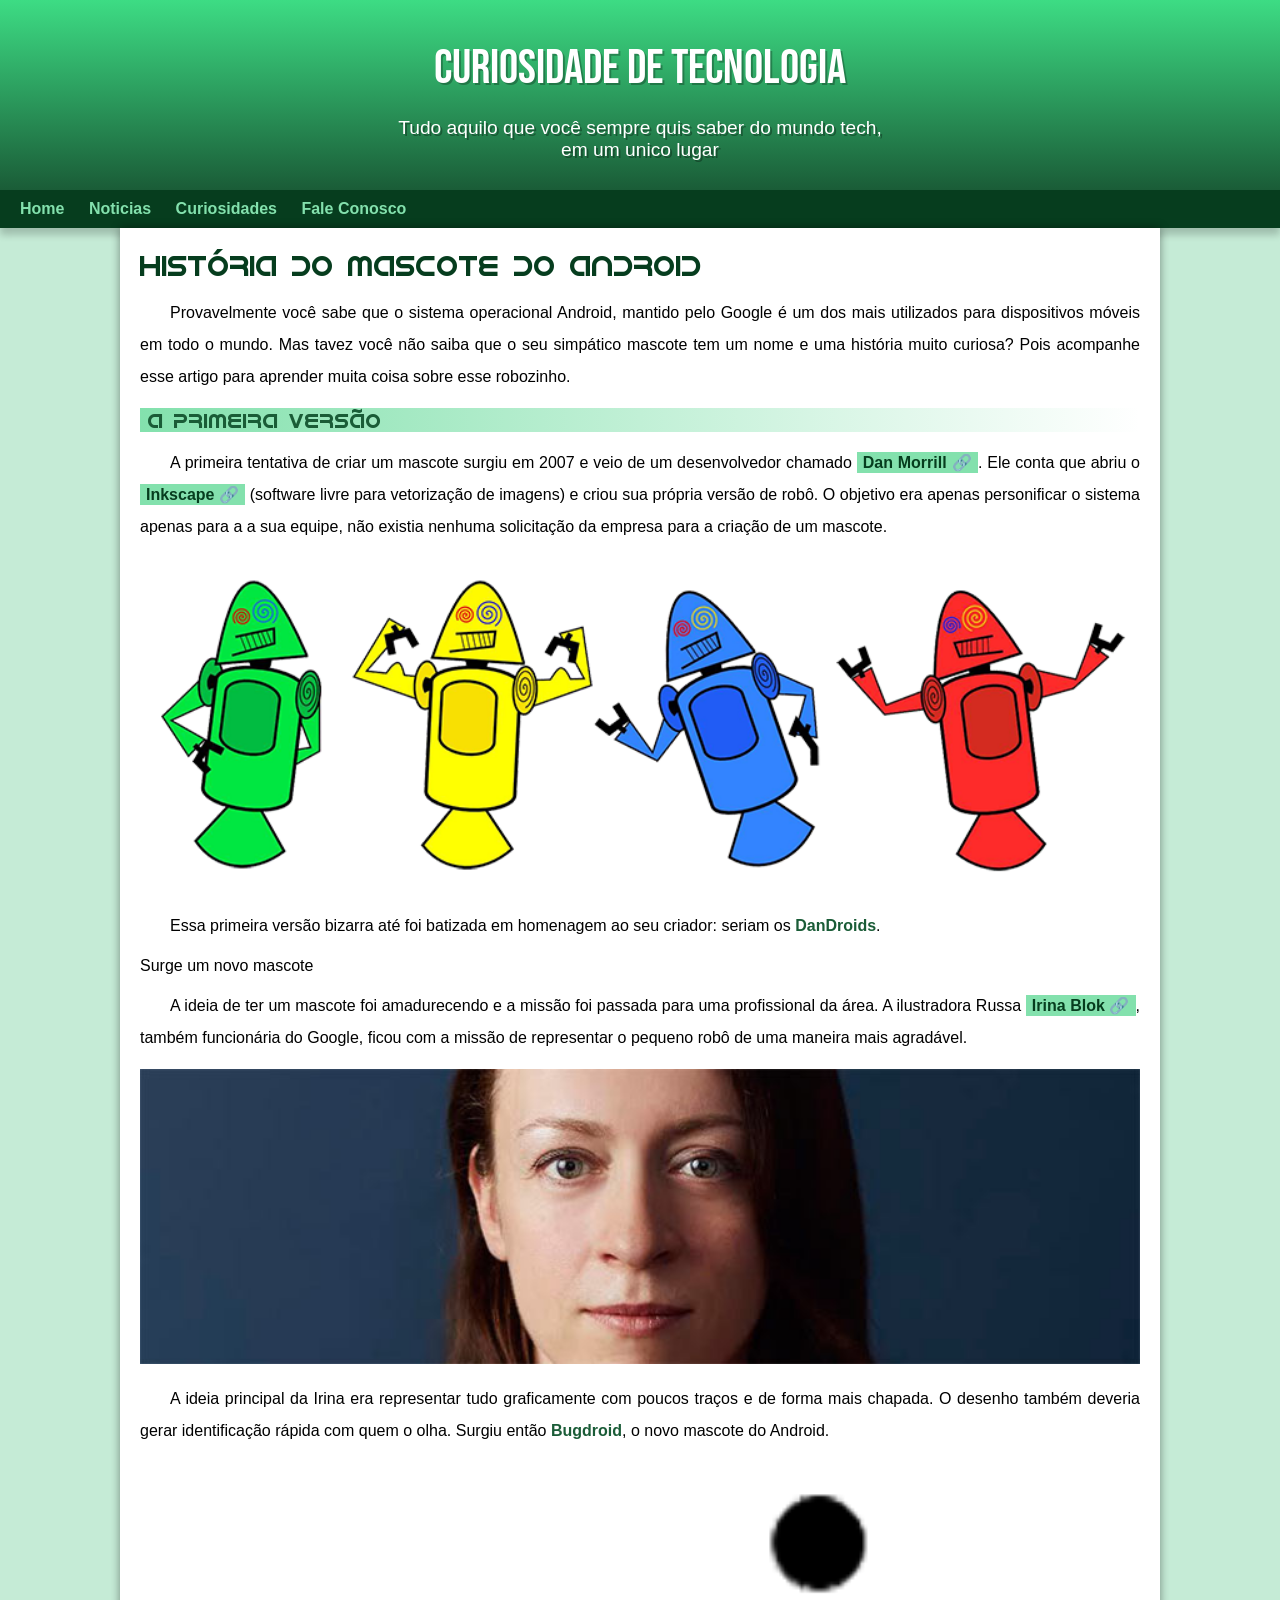
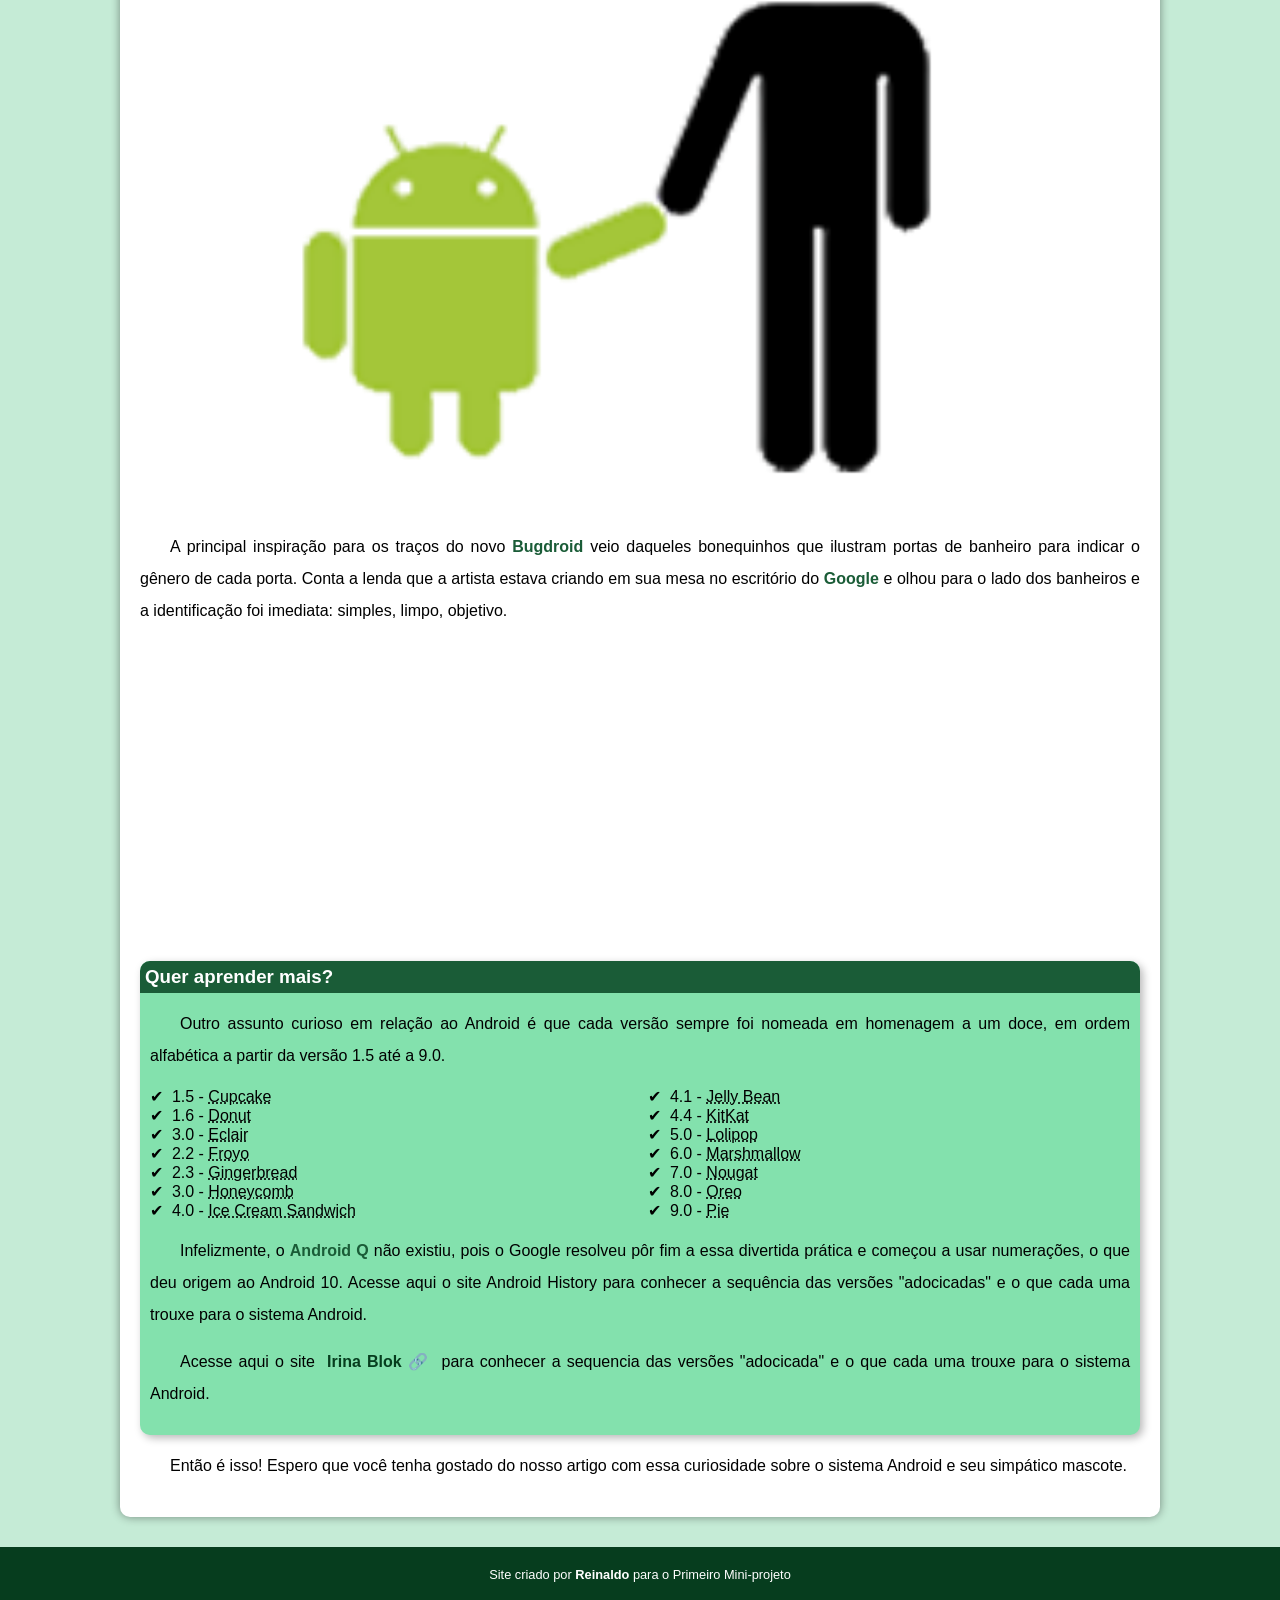
<file: index.html>
<!DOCTYPE html>
<html lang="pt-br">
<head>
    <meta charset="UTF-8">
    <meta name="viewport" content="width=device-width, initial-scale=1.0">
    <title>Como surgiu o mascote do Android?</title>
    <link rel="shortcut icon" href="imagens/favicon.ico" type="image/x-icon">
    <link rel="stylesheet" href="estilo/style.css">
</head>
<body>
    <header>
        <h1>Curiosidade de Tecnologia</h1>
        <p>Tudo aquilo que você sempre quis saber do mundo tech, em um unico lugar</p>
    </header>
    <nav>
        <a href="#">Home</a>
        <a href="#">Noticias</a>
        <a href="#">Curiosidades</a>
        <a href="#">Fale Conosco</a>
    </nav>
    <main>
        <article>
            <h1>História do Mascote do Android</h1>


            <p>Provavelmente você sabe que o sistema operacional Android, mantido pelo Google é um dos mais utilizados para dispositivos móveis em todo o mundo. Mas tavez você não saiba que o seu simpático mascote tem um nome e uma história muito curiosa? Pois acompanhe esse artigo para aprender muita coisa sobre esse robozinho.</p>

            <h2>A primeira versão</h2>

            <p>A primeira tentativa de criar um mascote surgiu em 2007 e veio de um desenvolvedor chamado <a href="https://androidcommunity.com/dan-morril-shows-us-the-android-mascot-that-almost-was-201301103/" target="_blank" class="externo">Dan Morrill</a>. Ele conta que abriu o <a href="https://inkscape.org/pt-br/" target="_blank" class="externo">Inkscape</a> (software livre para vetorização de imagens) e criou sua própria versão de robô. O objetivo era apenas personificar o sistema apenas para a a sua equipe, não existia nenhuma solicitação da empresa para a criação de um mascote.</p>

            <picture>
                <source media="(max-width: 670px)" srcset="imagens/dan-droids-pq.png">
                <img src="imagens/dan-droids.png" alt="Primeiro Mascote do android">
            </picture>
            <p>
                Essa primeira versão bizarra até foi batizada em homenagem ao seu criador: seriam os <strong>DanDroids</strong>.
            </p>

            </h2>Surge um novo mascote</h2>

            <p>A ideia de ter um mascote foi amadurecendo e a missão foi passada para uma profissional da área. A ilustradora Russa <a href="https://www.irinablok.com/android" target="_blank" class="externo">Irina Blok</a>, também funcionária do Google, ficou com a missão de representar o pequeno robô de uma maneira mais agradável.</p>

            
            <picture>
                <source media="(max-width: 670px)" srcset="imagens/irina-blok-pq.jpg">
                <img src="imagens/irina-blok.jpg" alt="Irina Blok, criadora do Bugdroid">
            </picture>

            <p>A ideia principal da Irina era representar tudo graficamente com poucos traços e de forma mais chapada. O desenho também deveria gerar identificação rápida com quem o olha. Surgiu então <strong>Bugdroid</strong>, o novo mascote do Android.</p>

            
            <img src="imagens/bugdroid.png" class="pequena" alt="Bugdroid">

            <p>A principal inspiração para os traços do novo <strong>Bugdroid</strong> veio daqueles bonequinhos que ilustram portas de banheiro para indicar o gênero de cada porta. Conta a lenda que a artista estava criando em sua mesa no escritório do <strong>Google</strong> e olhou para o lado dos banheiros e a identificação foi imediata: simples, limpo, objetivo.</p>

            <div><iframe width="560" height="315" src="https://www.youtube.com/embed/l2UDgpLz20M" frameborder="0" allow="accelerometer; autoplay; encrypted-media; gyroscope; picture-in-picture" allowfullscreen></iframe></div>

            <aside>
                <h3>Quer aprender mais?</h3>
                <p>Outro assunto curioso em relação ao Android é que cada versão sempre foi nomeada em homenagem a um doce, em ordem alfabética a partir da versão 1.5 até a 9.0.</p>

                <ul>
                    <li>1.5 - <abbr title="Bolo de copo">Cupcake</abbr></li>
                    <li>1.6 - <abbr title="Rosquinha">Donut</abbr></li>
                    <li>3.0 - <abbr title="Bomba">Eclair</abbr></li>
                    <li>2.2 - <abbr title="Iogurte congelado">Froyo</abbr></li>
                    <li>2.3 - <abbr title="Biscoito de gengibre">Gingerbread</abbr></li>
                    <li>3.0 - <abbr title="Favo de Mel">Honeycomb</abbr></li>
                    <li>4.0 - <abbr title="Sorvete de sanduiche">Ice Cream Sandwich</abbr></li>
                    <li>4.1 - <abbr title="Jujuba">Jelly Bean</abbr></li>
                    <li>4.4 - <abbr title="KitKat">KitKat</abbr></li>
                    <li>5.0 - <abbr title="Pirulito">Lolipop</abbr></li>
                    <li>6.0 - <abbr title="Marshmallow">Marshmallow</abbr></li>
                    <li>7.0 - <abbr title="Torrone">Nougat</abbr></li>
                    <li>8.0 - <abbr title="Oreo">Oreo</abbr></li>
                    <li>9.0 - <abbr title="Torta">Pie</abbr></li>
                </ul>

                <p>
                    Infelizmente, o <strong>Android Q</strong> não existiu, pois o Google resolveu pôr fim a essa divertida prática e começou a usar numerações, o que deu origem ao Android 10.
                    Acesse aqui o site Android History para conhecer a sequência das versões "adocicadas" e o que cada uma trouxe para o sistema Android.
                </p>

                <p>
                    Acesse aqui o site <a href="https://www.irinablok.com/android" target="_blank" class="externo"git >Irina Blok</a> para conhecer a sequencia das versões "adocicada" e o que cada uma trouxe para o sistema Android.
                </p>
            </aside>

            <p>Então é isso! Espero que você tenha gostado do nosso artigo com essa curiosidade sobre o sistema Android e seu simpático mascote.</p>
        </article>
    </main>
    <footer>
        <p>Site criado por <a href="https://github.com/kadaki10" target="_blank">Reinaldo</a> para o Primeiro Mini-projeto</p>
    </footer>
</body>
</html>
</file>
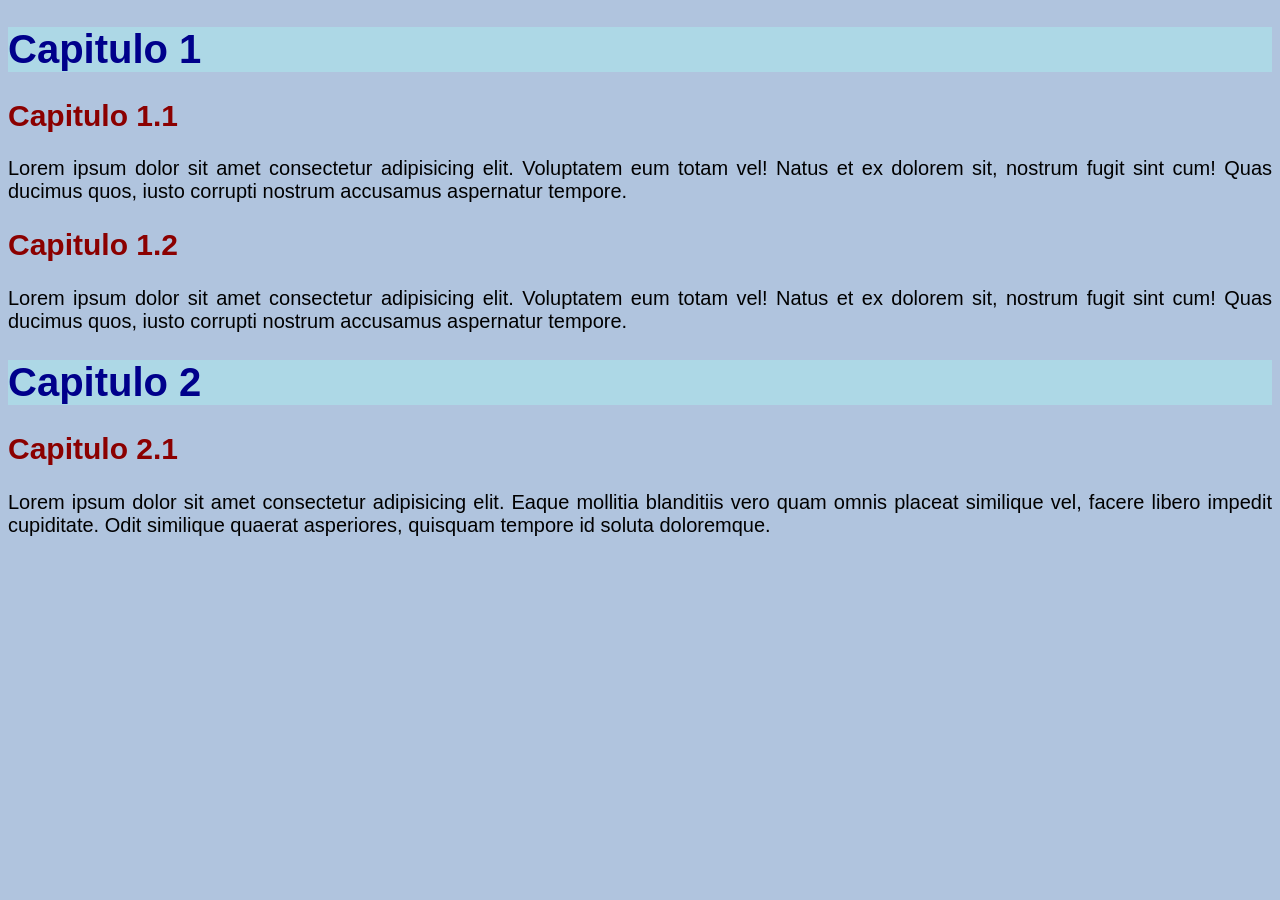
<file: exercicios/exercicio 15/index.html>
<!DOCTYPE html>
<html lang="pt-br">
<head>
    <meta charset="UTF-8">
    <meta name="viewport" content="width=device-width, initial-scale=1.0">
    <title>Estilos locais / internos</title>
    <style>
        body {
            background-color: lightsteelblue;
            font-family: Arial, Helvetica, sans-serif;
            font-size: 20px;
        }
        h1 {
            color: darkblue;
            background-color: lightblue;
        }

        h2 {
            color: darkred;
        }

        p {
            text-align: justify;
        }
    </style>
</head>
<body>
    <h1>Capitulo 1</h1>
    <h2>Capitulo 1.1</h2>
    <p>Lorem ipsum dolor sit amet consectetur adipisicing elit. Voluptatem eum totam vel! Natus et ex dolorem sit, nostrum fugit sint cum! Quas ducimus quos, iusto corrupti nostrum accusamus aspernatur tempore.</p>
    <h2>Capitulo 1.2</h2>
    <p>Lorem ipsum dolor sit amet consectetur adipisicing elit. Voluptatem eum totam vel! Natus et ex dolorem sit, nostrum fugit sint cum! Quas ducimus quos, iusto corrupti nostrum accusamus aspernatur tempore.</p>
    <h1>Capitulo 2</h1>
    <h2>Capitulo 2.1</h2>
    <p>Lorem ipsum dolor sit amet consectetur adipisicing elit. Eaque mollitia blanditiis vero quam omnis placeat similique vel, facere libero impedit cupiditate. Odit similique quaerat asperiores, quisquam tempore id soluta doloremque.
    </p>
</body>
</html>
</file>
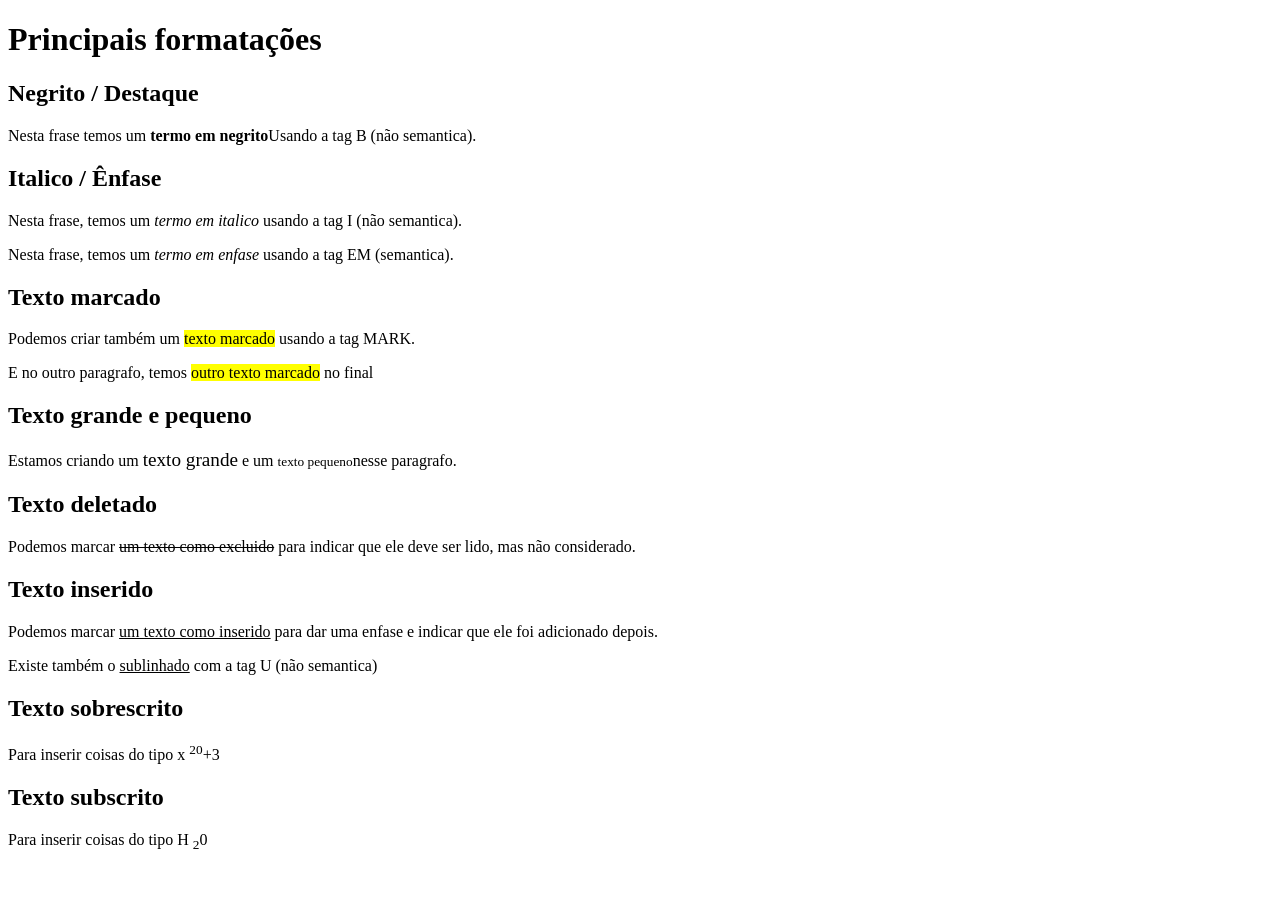
<file: exercicios/exercicio 8/index.html>
<!DOCTYPE html>
<html lang="pt-br">
<head>
    <meta charset="UTF-8">
    <meta name="viewport" content="width=device-width, initial-scale=1.0">
    <title>Formatação de textos</title>
    <style>
        mark {
            background-color: yellow;
        }


    </style>
</head>
<body>
    <h1>Principais formatações</h1>
    <h2>Negrito / Destaque</h2>
    <p>Nesta frase temos um <b> termo em negrito</b>Usando a tag B (não semantica).</p>
    <h2>Italico / Ênfase</h2>
    <p>Nesta frase, temos um <i>termo em italico</i> usando a tag I (não semantica).</p>
    <p>Nesta frase, temos um <em>termo em enfase</em> usando a tag EM (semantica).</p>
    <h2>Texto marcado</h2>
    <p>Podemos criar também um <mark style="background-color: yellow;">texto marcado</mark> usando a tag MARK.</p>
    <p>E no outro paragrafo, temos <mark>outro texto marcado</mark> no final</p>
    <h2>Texto grande e pequeno</h2>
    <p>Estamos criando um <big>texto grande</big> e um <small>texto pequeno</small>nesse paragrafo.</p>
    <h2>Texto deletado</h2>
    <p>Podemos marcar <del>um texto como excluido</del> para indicar que ele deve ser lido, mas não considerado.</p>
    <h2>Texto inserido</h2>
    <p>Podemos marcar <ins>um texto como inserido</ins> para dar uma enfase e indicar que ele foi adicionado depois.</p>
    <p>Existe também o <u>sublinhado</u> com a tag U (não semantica)</p>
    <h2>Texto sobrescrito</h2>
    <p>Para inserir coisas do tipo x <sup>20</sup>+3</p>
    <h2>Texto subscrito</h2>
    <p>Para inserir coisas do tipo H <sub>2</sub>0</p>

</body>
</html>
</file>
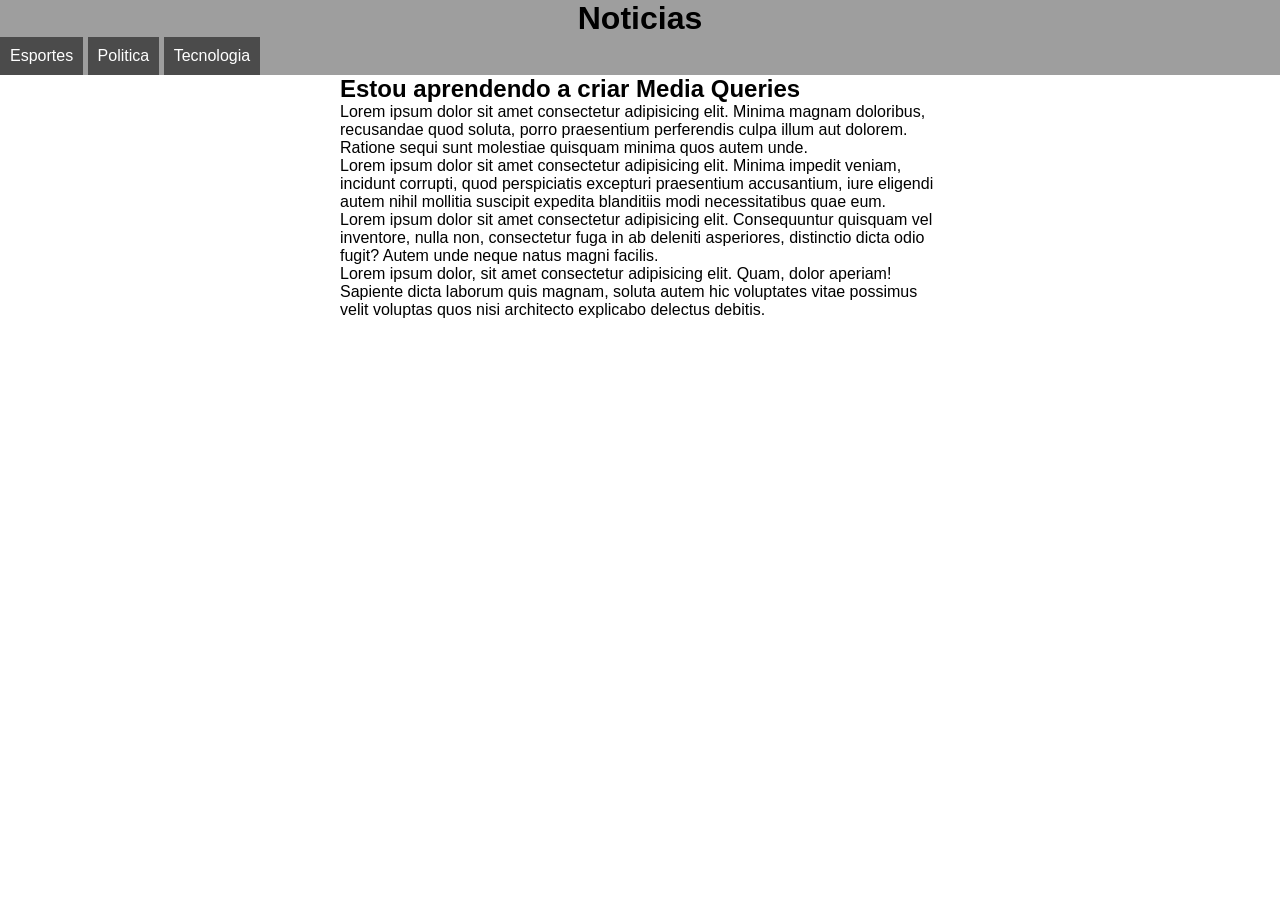
<file: exercicios/exercicio 28/mq001/index.html>
<!DOCTYPE html>
<html lang="pt-br">
<head>
    <meta charset="UTF-8">
    <meta name="viewport" content="width=device-width, initial-scale=1.0">
    <title>Media Query</title>
    <link rel="stylesheet" href="estilos/tela.css" media="screen">
    <link rel="stylesheet" href="estilos/impressora.css" media="print">
</head>
<body>
    <header>
        <h1>Noticias</h1>
        <menu>
            <ul>
                <li>Esportes</li>
                <li>Politica</li>
                <li>Tecnologia</li>
            </ul>
        </menu>
    </header>
    <main>
        <article>
            <h2>Estou aprendendo a criar Media Queries</h2>
            <p>Lorem ipsum dolor sit amet consectetur adipisicing elit. Minima magnam doloribus, recusandae quod soluta, porro praesentium perferendis culpa illum aut dolorem. Ratione sequi sunt molestiae quisquam minima quos autem unde.</p>

            <p>Lorem ipsum dolor sit amet consectetur adipisicing elit. Minima impedit veniam, incidunt corrupti, quod perspiciatis excepturi praesentium accusantium, iure eligendi autem nihil mollitia suscipit expedita blanditiis modi necessitatibus quae eum.</p>

            <p>Lorem ipsum dolor sit amet consectetur adipisicing elit. Consequuntur quisquam vel inventore, nulla non, consectetur fuga in ab deleniti asperiores, distinctio dicta odio fugit? Autem unde neque natus magni facilis.</p>

            <p>Lorem ipsum dolor, sit amet consectetur adipisicing elit. Quam, dolor aperiam! Sapiente dicta laborum quis magnam, soluta autem hic voluptates vitae possimus velit voluptas quos nisi architecto explicabo delectus debitis.</p>
        </article>
    </main>
</body>
</html>
</file>
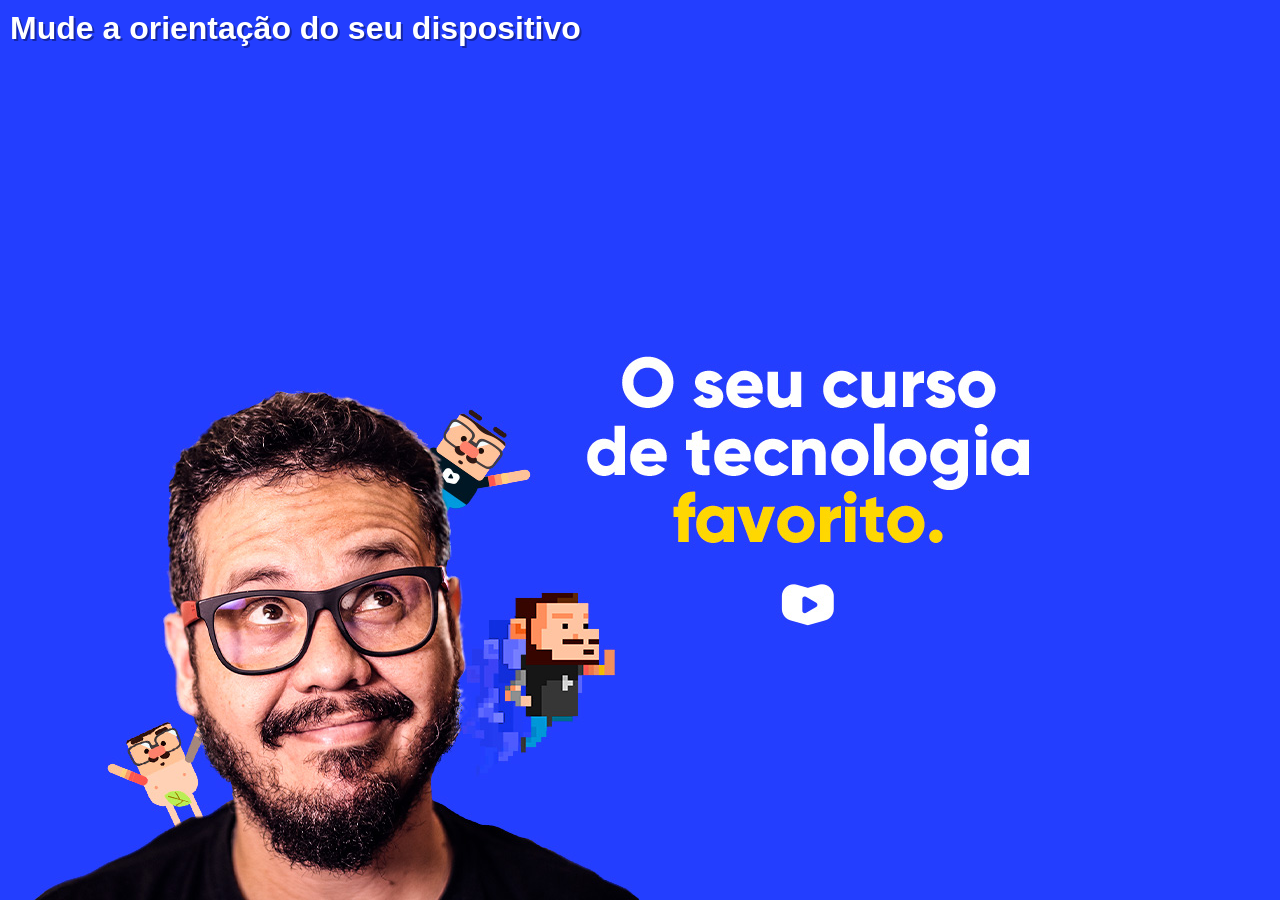
<file: exercicios/exercicio 28/mq002/index.html>
<!DOCTYPE html>
<html lang="pt-br">
<head>
    <meta charset="UTF-8">
    <meta name="viewport" content="width=device-width, initial-scale=1.0">
    <title>Media Query</title>
    <link rel="stylesheet" href="estilos/style.css" media="all">
    <link rel="stylesheet" href="estilos/retrato.css" media="screen and (orientation: portrait)">
    <link rel="stylesheet" href="estilos/paisagem.css" media="screen and (orientation: landscape)">
</head>
<body>
    <h1>Mude a orientação do seu dispositivo</h1>
</body>
</html>
</file>
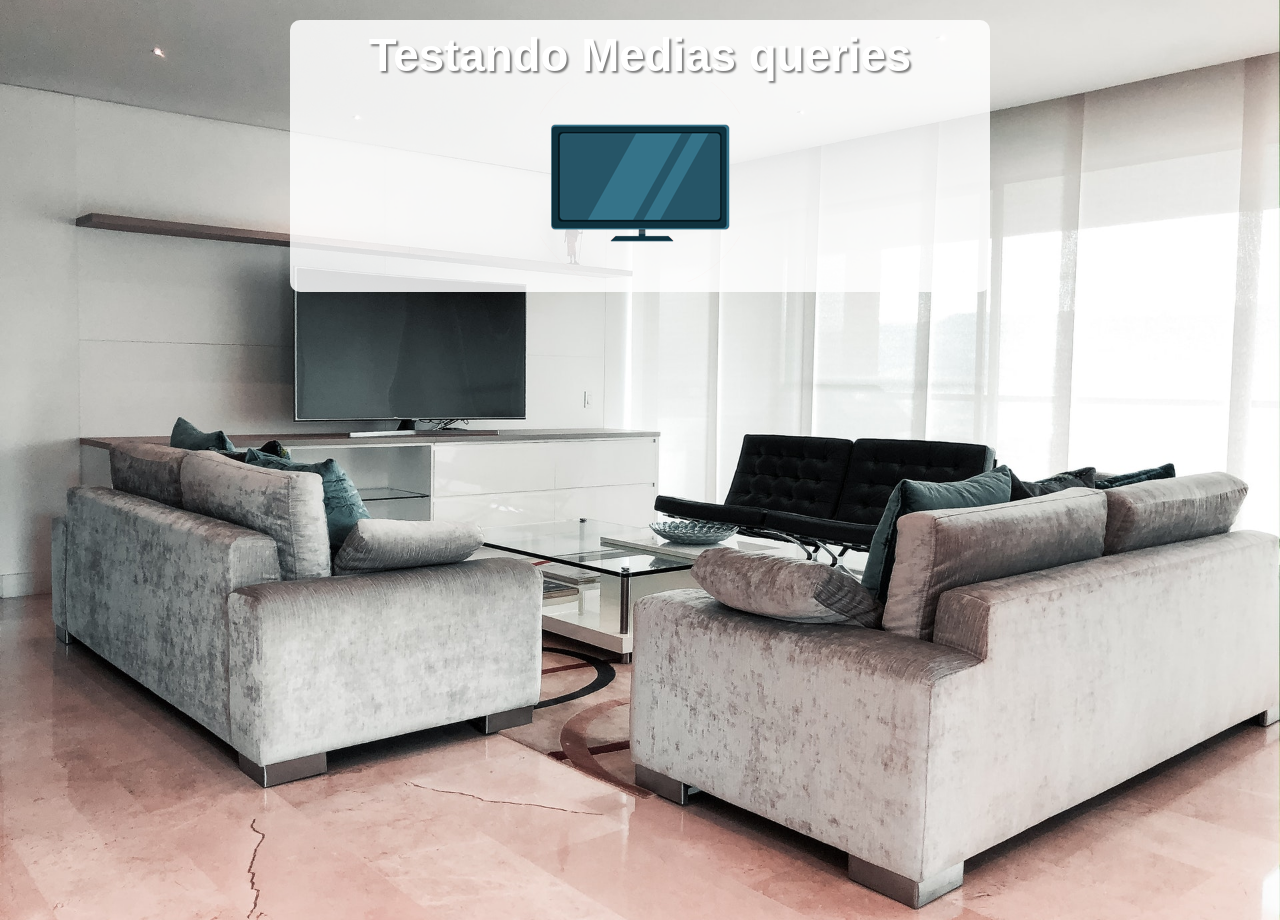
<file: exercicios/exercicio 28/mq004/index.html>
<!DOCTYPE html>
<html lang="pt-br">
<head>
    <meta charset="UTF-8">
    <meta name="viewport" content="width=device-width, initial-scale=1.0">
    <title>Media Query</title>
    <link rel="stylesheet" href="estilos/style.css" media="all">
    <link rel="stylesheet" href="estilos/media-query.css">

</head>
<body>
    <main>
        <h1>Testando Medias queries</h1>
        <img id="phone" src="imagens/icon-phone.png" alt="Acessando via smartphone">
        <img id="tablet" src="imagens/icon-tablet.png" alt="Acessando via tablet">
        <img id="print" src="imagens/icon-print.png" alt="Versão para impressão">
        <img id="pc" src="imagens/icon-pc.png" alt="Versão pra desktop">
        <img id="tv" src="imagens/icon-tv.png" alt="Versão para TV">
    </main>
    
</body>
</html>
</file>
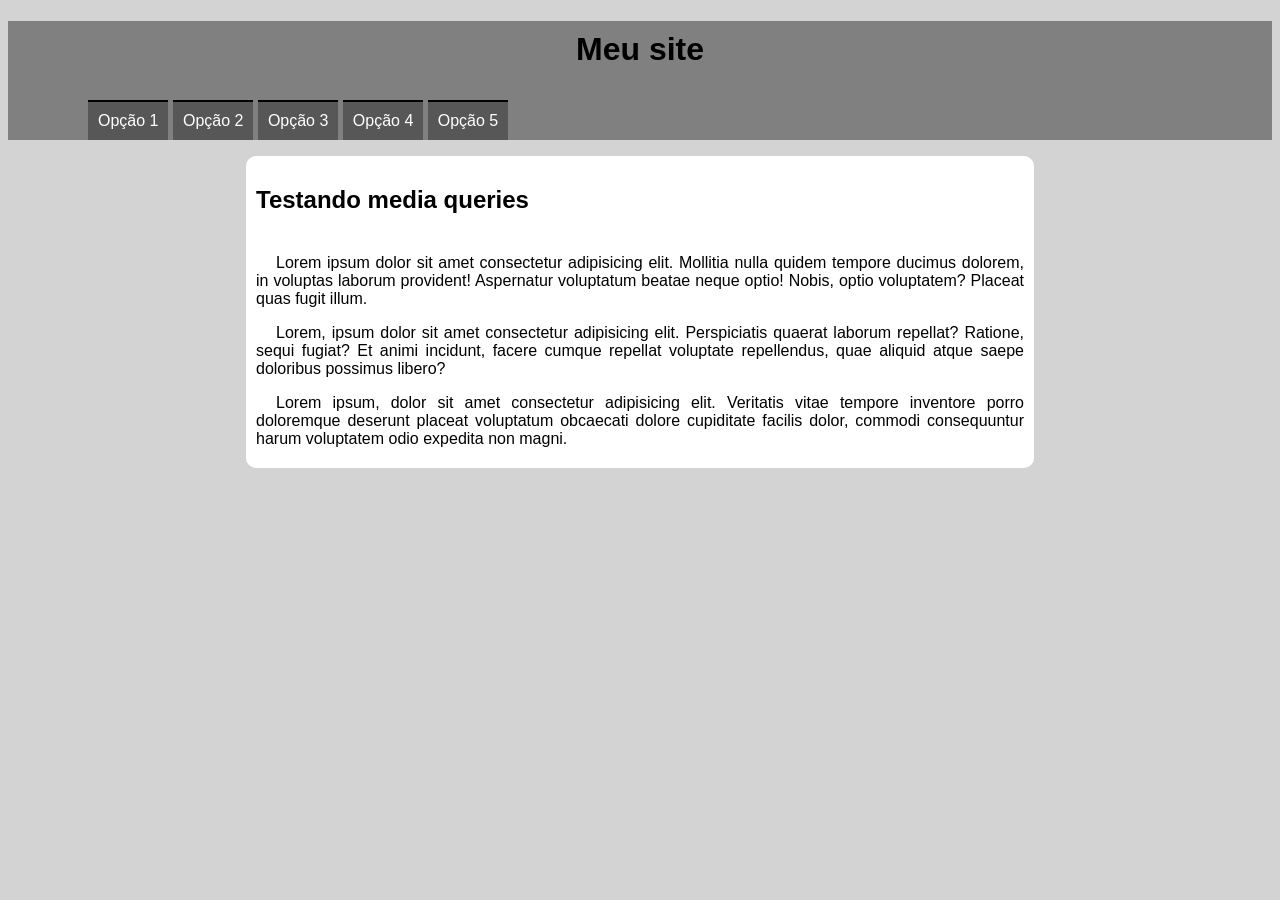
<file: exercicios/exercicio 28/mq005/index.html>
<!DOCTYPE html>
<html lang="pt-br">
<head>
    <meta charset="UTF-8">
    <meta name="viewport" content="width=device-width, initial-scale=1.0">
    <title>Media Query</title>
    <link href="https://fonts.googleapis.com/icon?family=Material+Icons" rel="stylesheet">
    <link rel="stylesheet" href="estilos/style.css">
    <link rel="stylesheet" href="estilos/media-query.css">
</head>
<body onresize="MudouTamanho()">
    <header>
        <h1>Meu site</h1>
        <i id="burguer" class="materia-icons" onclick="clickMenu()">Menu</i>
        <menu id="itens">
            <ul>
                <li><a href="#">Opção 1</a></li>
                <li><a href="#">Opção 2</a></li>
                <li><a href="#">Opção 3</a></li>
                <li><a href="#">Opção 4</a></li>
                <li><a href="#">Opção 5</a></li>
            </ul>
        </menu>
    </header>
    <main>
        <article>
            <h2>Testando media queries</h2>
            <p>Lorem ipsum dolor sit amet consectetur adipisicing elit. Mollitia nulla quidem tempore ducimus dolorem, in voluptas laborum provident! Aspernatur voluptatum beatae neque optio! Nobis, optio voluptatem? Placeat quas fugit illum.</p>

            <p>Lorem, ipsum dolor sit amet consectetur adipisicing elit. Perspiciatis quaerat laborum repellat? Ratione, sequi fugiat? Et animi incidunt, facere cumque repellat voluptate repellendus, quae aliquid atque saepe doloribus possimus libero?</p>

            <p>Lorem ipsum, dolor sit amet consectetur adipisicing elit. Veritatis vitae tempore inventore porro doloremque deserunt placeat voluptatum obcaecati dolore cupiditate facilis dolor, commodi consequuntur harum voluptatem odio expedita non magni.</p>
        </article>
    </main>
    <script>    
        
        function mudouTamanho() {
            if (window.innerWidth >= 768) {
                itens.style.display = 'block'
            } else {
                itens.style.display = 'none'
            }
        }



        function clickMenu() {
            if (itens.style.display == 'block') {
                itens.style.display = 'none'
            } else {
                itens.style.display = 'block'
            }
        }
    </script>
</body>
</html>
</file>
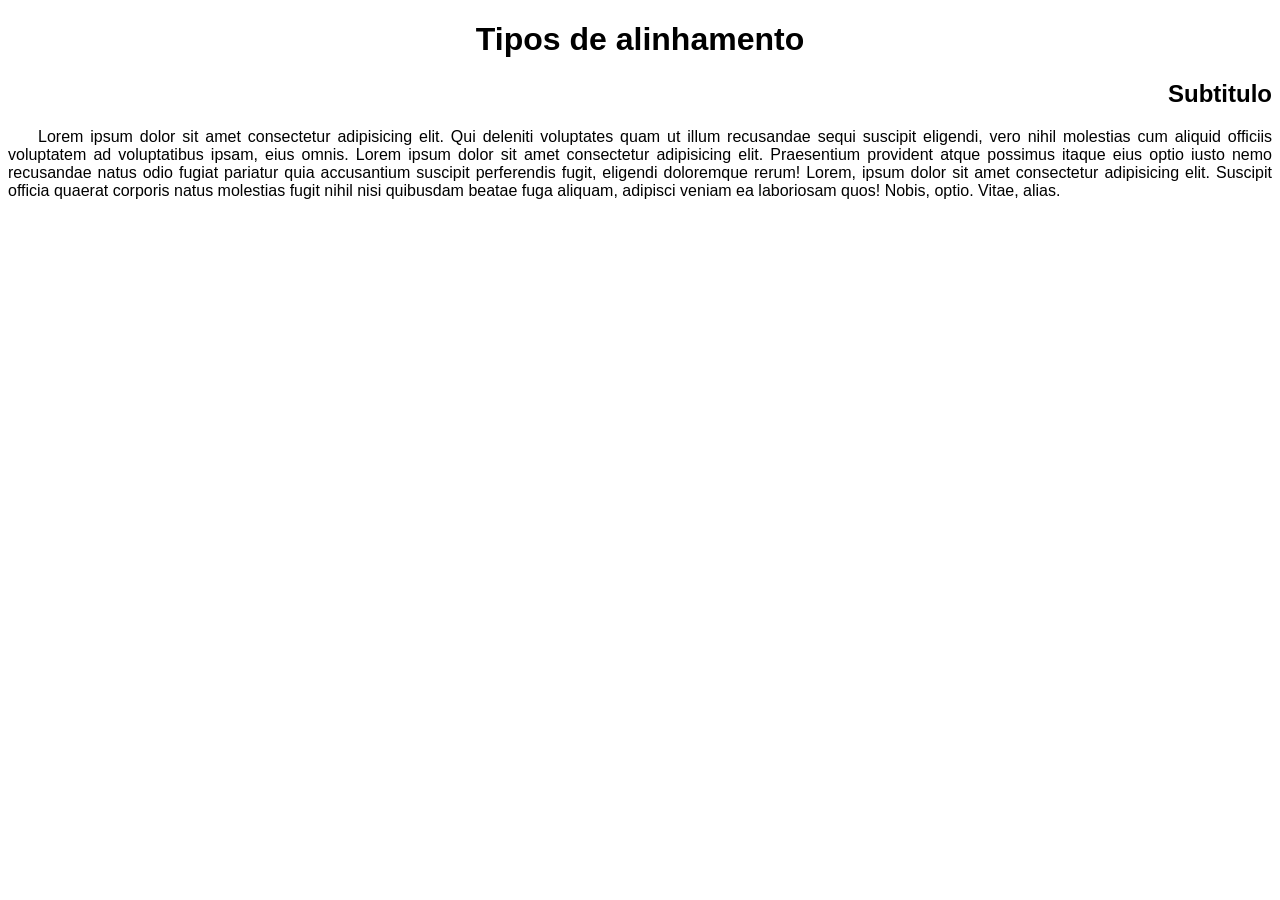
<file: exercicios/exercicio 18/font02.html>
<!DOCTYPE html>
<html lang="pt-br">
<head>
    <meta charset="UTF-8">
    <meta name="viewport" content="width=device-width, initial-scale=1.0">
    <title>Alinhamentos</title>
    <style>
        body  {
            font: normal 16px Arial, Verdana, serif;
            text-align: left;
        }

        h1 {
            text-align: center;
        }

        h2 {
            text-align: right;
        }

        p {
            text-align: justify;
            text-indent: 30px;
        }
    </style>
</head>
<body>
    <h1>Tipos de alinhamento</h1>
    <h2>Subtitulo</h2>
    <p>Lorem ipsum dolor sit amet consectetur adipisicing elit. Qui deleniti voluptates quam ut illum recusandae sequi suscipit eligendi, vero nihil molestias cum aliquid officiis voluptatem ad voluptatibus ipsam, eius omnis. Lorem ipsum dolor sit amet consectetur adipisicing elit. Praesentium provident atque possimus itaque eius optio iusto nemo recusandae natus odio fugiat pariatur quia accusantium suscipit perferendis fugit, eligendi doloremque rerum! Lorem, ipsum dolor sit amet consectetur adipisicing elit. Suscipit officia quaerat corporis natus molestias fugit nihil nisi quibusdam beatae fuga aliquam, adipisci veniam ea laboriosam quos! Nobis, optio. Vitae, alias.</p>
    
</body>
</html>
</file>
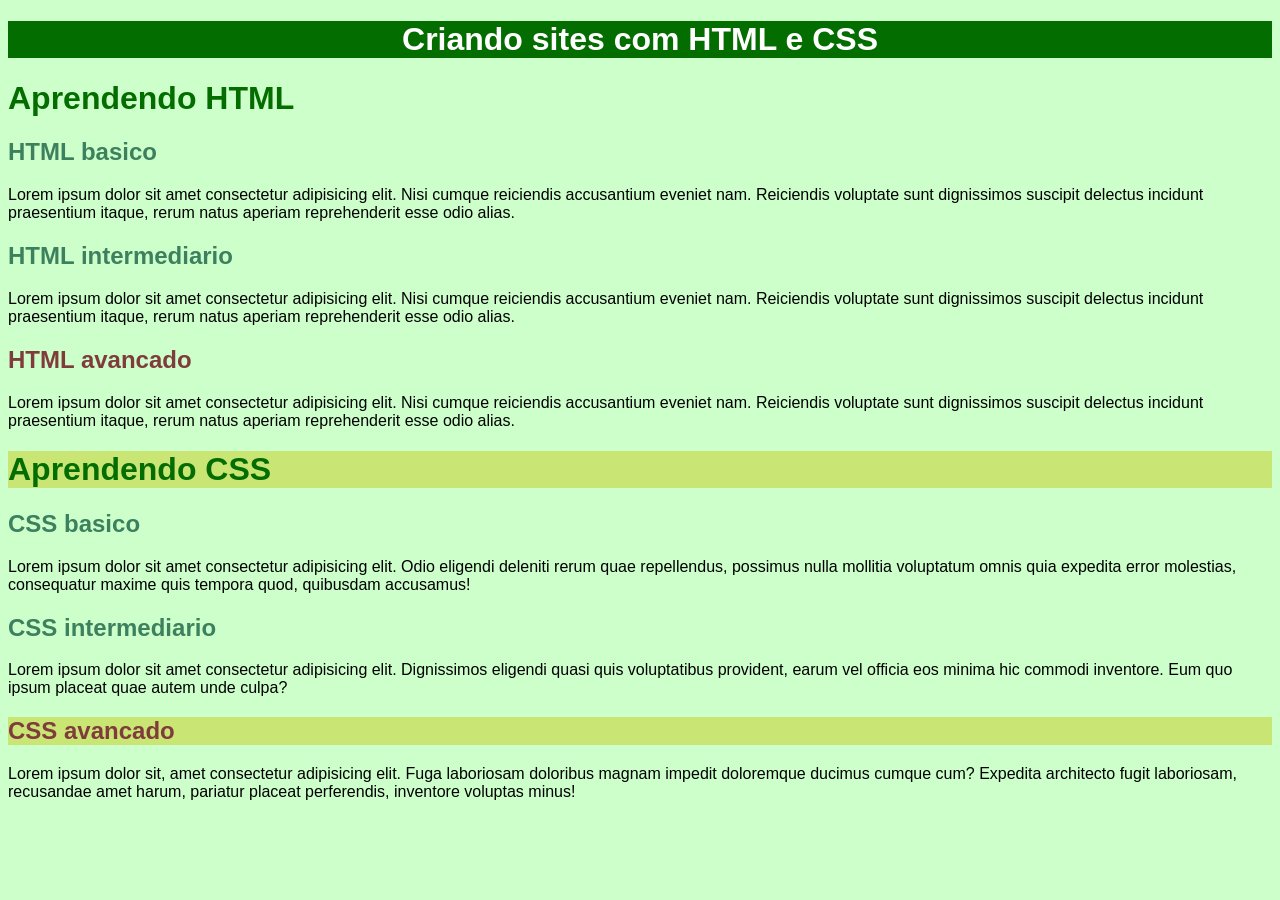
<file: exercicios/exercicio 20/seletor01.html>
<!DOCTYPE html>
<html lang="pt-br">
<head>
    <meta charset="UTF-8">
    <meta name="viewport" content="width=device-width, initial-scale=1.0">
    <title>Seletores personalizados</title>
    <link rel="stylesheet" href="style.css">
</head>
<body>
    <h1 id="principal">Criando sites com HTML e CSS</h1>
    <h1>Aprendendo HTML</h1>
    <h2 class="basico">HTML basico</h2>
    <p>Lorem ipsum dolor sit amet consectetur adipisicing elit. Nisi cumque reiciendis accusantium eveniet nam. Reiciendis voluptate sunt dignissimos suscipit delectus incidunt praesentium itaque, rerum natus aperiam reprehenderit esse odio alias.</p>
    <h2 class="Intermediario">HTML intermediario</h2>
    <p>Lorem ipsum dolor sit amet consectetur adipisicing elit. Nisi cumque reiciendis accusantium eveniet nam. Reiciendis voluptate sunt dignissimos suscipit delectus incidunt praesentium itaque, rerum natus aperiam reprehenderit esse odio alias.</p>
    <h2 class="avancado">HTML avancado</h2>
    <p>Lorem ipsum dolor sit amet consectetur adipisicing elit. Nisi cumque reiciendis accusantium eveniet nam. Reiciendis voluptate sunt dignissimos suscipit delectus incidunt praesentium itaque, rerum natus aperiam reprehenderit esse odio alias.</p>
    <h1 class="destaque">Aprendendo CSS</h1>
    <h2 class="basico">CSS basico</h2>
    <p>Lorem ipsum dolor sit amet consectetur adipisicing elit. Odio eligendi deleniti rerum quae repellendus, possimus nulla mollitia voluptatum omnis quia expedita error molestias, consequatur maxime quis tempora quod, quibusdam accusamus!
    </p>
    <h2 class="Intermediario">CSS intermediario</h2>
    <p>Lorem ipsum dolor sit amet consectetur adipisicing elit. Dignissimos eligendi quasi quis voluptatibus provident, earum vel officia eos minima hic commodi inventore. Eum quo ipsum placeat quae autem unde culpa?</p>
    <h2 class="avancado destaque">CSS avancado</h2>
    <p>Lorem ipsum dolor sit, amet consectetur adipisicing elit. Fuga laboriosam doloribus magnam impedit doloremque ducimus cumque cum? Expedita architecto fugit laboriosam, recusandae amet harum, pariatur placeat perferendis, inventore voluptas minus!</p>
</body>
</html>
</file>
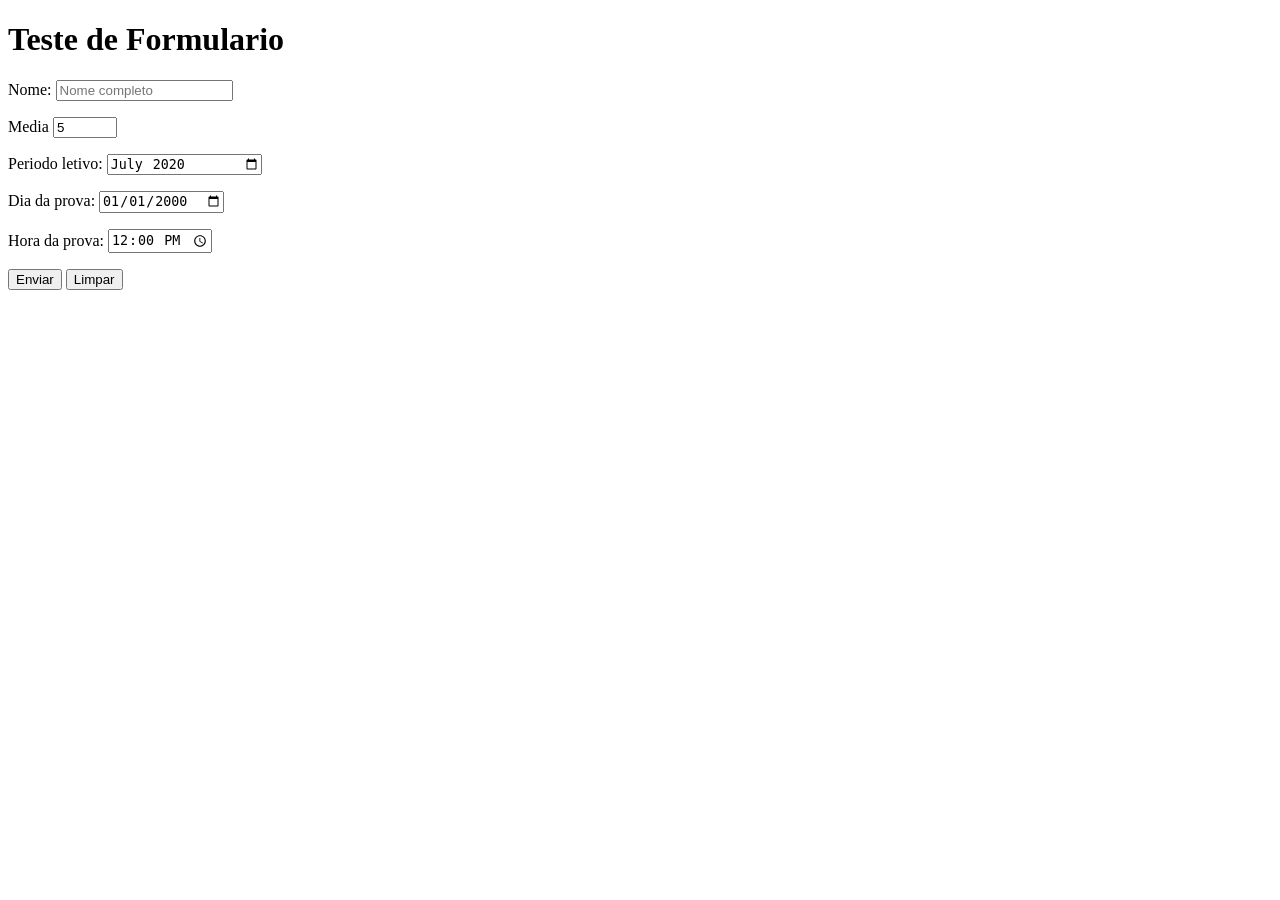
<file: exercicios/exercicio 27/form003.html>
<!DOCTYPE html>
<html lang="pt-br">
<head>
    <meta charset="UTF-8">
    <meta name="viewport" content="width=device-width, initial-scale=1.0">
    <title>Formulario</title>
</head>
<body>
    <h1>Teste de Formulario</h1>
    <form action="cadastro.php" method="get" autocomplete="on">
        <p>
            <label for="inome">Nome:</label>
            <input type="text" name="nome" id="inome" required maxlength="30"
            placeholder="Nome completo" autocomplete="name" required>
        </p>
        <p>
            <label for="imedia">Media</label>
            <input type="number" name="media" id="imedia" min="0" max="10"
            placeholder="0 a 10" step="0.1"  value="5" required>
        </p>
        <p>
            <label for="imes">Periodo letivo:</label>
            <input type="month" name="mes" id="imes"  value="2020-07" required>
        </p>
        <p>
            <label for="idia">Dia da prova:</label>
            <input type="date" name="dia" id="idia" value="2000-01-01" required>
        </p>
        <p>
            <label for="ihora">Hora da prova:</label>
            <input type="time" name="hora" id="ihora" value="12:00" required>
        </p>
        <p>
            <input type="submit" value="Enviar">
            <input type="reset" value="Limpar">
        </p>
    </form>
</body>
</html
</file>
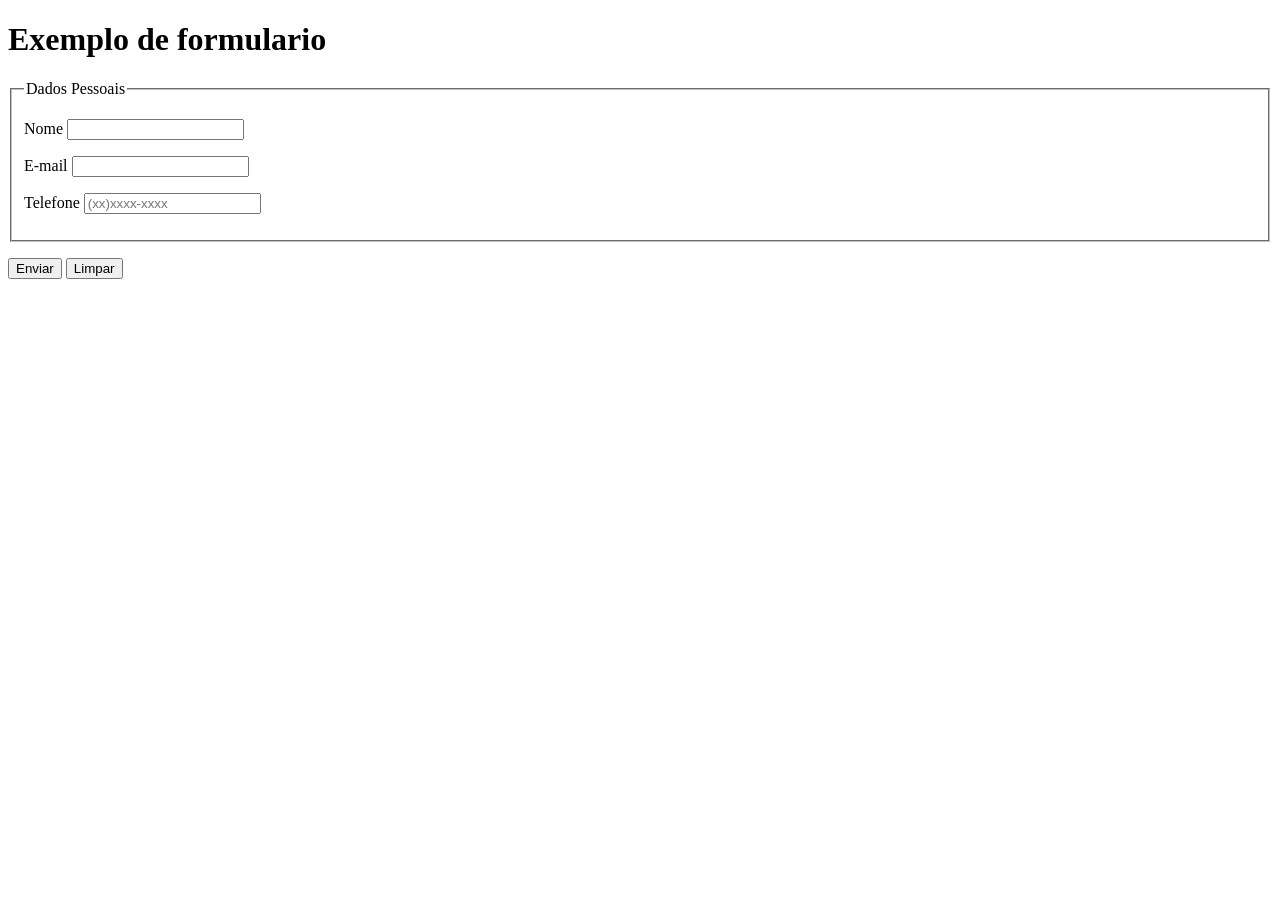
<file: exercicios/exercicio 27/form004.html>
<!DOCTYPE html>
<html lang="pt-br">
<head>
    <meta charset="UTF-8">
    <meta name="viewport" content="width=device-width, initial-scale=1.0">
    <title>Formulario</title>
</head>
<body>
    <h1>Exemplo de formulario</h1>
    <form action="cadastro.php" method="get" autocomplete="on">
        <fieldset>
            <legend>Dados Pessoais</legend>
            <p>
                <label for="inome">Nome</label>
                <input type="text" name="bnome" id="inome" minlength="5" maxlength="20">
            </p>
            <p>
                <label for="iemail">E-mail</label>
                <input type="email" name="email" id="iemail" autocomplete="email" required>
            </p>
            <p>
                <label for="itel">Telefone</label>
                <input type="tel" name="tel" id="itel" autocomplete="tel" pattern="^\(\d{2}\)\d{4,5}-\d{4}$" required placeholder="(xx)xxxx-xxxx">
            </p>
        </fieldset>
        <!-- estudar mais sobre Regex -->
         <p>
            <input type="submit" value="Enviar">
            <input type="reset" value="Limpar">
         </p>
    </form>
</body>
</html>
</file>
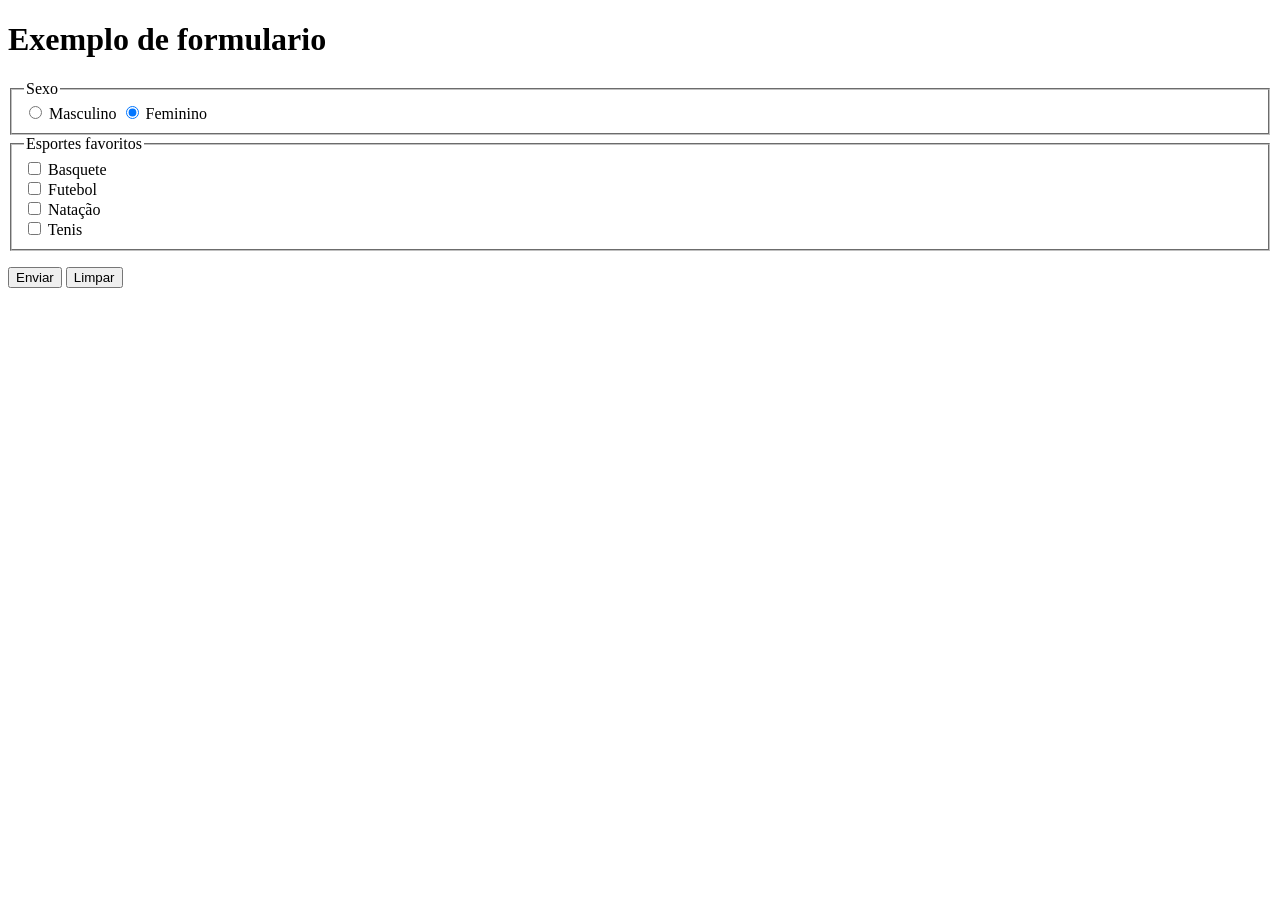
<file: exercicios/exercicio 27/form005.html>
<!DOCTYPE html>
<html lang="pt-br">
<head>
    <meta charset="UTF-8">
    <meta name="viewport" content="width=device-width, initial-scale=1.0">
    <title>Formulario</title>
</head>
<body>
    <h1>Exemplo de formulario</h1>
    <form action="cadastro.php" method="get" autocomplete="on">
        <fieldset>
            <legend>Sexo</legend>
            <input type="radio" name="sexo" id="isxmas" value="M"> <label
            for="isxmas">Masculino</label>
            <input type="radio" name="sexo" id="isxfem" value="F" checked> <label
            for="isxfem">Feminino</label>
        </fieldset>
        <fieldset>
            <legend>Esportes favoritos</legend>
            <input type="checkbox" name="esbas" id="iesbas"> <label
            for="iesbas">Basquete</label><br>
            <input type="checkbox" name="esfut" id="iesfut"> <label
            for="iesfut">Futebol</label><br>
            <input type="checkbox" name="esnat" id="iesnat"> <label 
            for="iesnat">Natação</label><br>
            <input type="checkbox" name="esten" id="iesten"> <label
            for="iesten">Tenis</label>
        </fieldset>
        <p>
            <input type="submit" value="Enviar">
            <input type="reset" value="Limpar">
        </p>
    </form>

</body>
</html>
</file>
<file: estilo/style.css>
@charset "utf-8";

@import url('https://fonts.googleapis.com/css2?family=Bebas+Neue&family=Fredericka+the+Great&display=swap');

@font-face {
    font-family: 'Android';
    src: url('../fontes/idroid.otf') format('opentype');
    font-weight: normal;
}

:root {
    --cor0: #c5ebd6;
    --cor1: #83e1ad;
    --cor2: #3ddc84;
    --cor3: #2fa866;
    --cor4: #1a5c37;
    --cor5: #063d1e;

    --fonte-padrao: Arial, Verdana, Helvetica, sans-serif;
    --fonte-destaque: 'Bebas Neue', cursive;
    --fonte-android: 'Android', cursive;
}

* { 
    margin: 0px;
    padding: 0px;
    
}

body {
    background-color: var(--cor0);
    font-family: var(--fonte-padrao);
}

a.externo::after {
    content: '\00A0\1F517';


}

p {
    margin: 15px 0px;;
}

header {
    background-image: linear-gradient(to bottom, var(--cor2), var(--cor4));
    min-height: 150px;
    text-align: center;
    padding-top: 40px;
}

header > h1 {
    color: white;
    font-family: var(--fonte-destaque);
    font-size: 3em;
    font-weight: normal;
    margin-bottom: 20px;
    text-shadow: 2px 2px 0px rgba(0, 0, 0, 0.267);
}

header > p {
    font-family: var(--fonte-padrao);
    font-size: 1.2em;
    color: white;
    max-width: 500px;
    padding-right: 10px;
    padding-left: 10px;
    margin: auto;
    margin-bottom: 30px;
    text-shadow: 2px 2px 0px rgba(0, 0, 0, 0.315);

}

nav {
    background-color: var(--cor5);
    padding: 10px;
    box-shadow: 0px 7px 7px rgba(0, 0, 0, 0.192);
}

nav > a {
    color: var(--cor1);
    padding: 10px;
    border-radius: 5px;
    text-decoration: none;
    font-weight: bold;
    transition-duration: 0.5s;
}

nav > a:hover {
    background-color: var(--cor3);
    color: var(--cor5);

}
main {
    min-width: 300px;
    max-width: 1000px;
    margin: auto;
    margin-bottom: 30px;
    padding: 20px;
    background-color: white;
    box-shadow: 0px 0px 10px rgba(0, 0, 0, 0.418);
    border-bottom-left-radius: 10px;
    border-bottom-right-radius: 10px;
    
}

main h1 {
    color: var(--cor5);
    font-family: var(--fonte-android);
    font-weight: normal;
    font-size: 1.8em;
}

main h2 {
    font-family: var(--fonte-android);
    color: var(--cor4);
    font-size: 1.3em;
    font-weight: normal;
    background-image: linear-gradient(to right, var(--cor1), transparent);
    text-indent: 8px;
}

main p {
    margin: 15px 0px;
    text-align: justify;
    text-indent: 30px;
    font-size: 1em;
    line-height: 2em;
}

main strong {
    color: var(--cor4);
    font-weight: bold;

}

main a {
    text-decoration: none;
    font-weight: bold;
    color: var(--cor5);
    background-color: var(--cor1);
    padding: 2px 6px;
}


main a:hover {
    text-decoration: underline;
    color: var(--cor4);
}

main img {
    width: 100%;
}

main.img-pequena {
    max-width: 350px;
    display: block;
    margin: auto;
}

div.video {
    background-color: var(--cor5);
    margin: 0px -20px 30px -20px;
    padding: 20px;
    padding-bottom: 59%;
    position: relative;
}

div.video iframe {
    position: absolute;
    top: 5%;
    left: 5%;
    width: 90%;
    height: 90%;
}

aside {
    background-color: var(--cor1);
    padding: 10px;
    border-radius: 10px;
    box-shadow: 3px 3px 8px rgba(0, 0, 0, 0.281);
}

aside > h3 {
    background-color: var(--cor4);
    color: white;
    padding: 5px;
    margin: -10px -10px 0px -10px;
    border-radius: 10px 10px 0px 0px;
}

aside > ul {
    list-style-type: '\2714\00A0\00A0';
    list-style-position: inside;
    columns: 2;
}

footer {
    background-color: var(--cor5);
    color: white;
    text-align: center;
    font-size: 0.8em;
    padding: 5px;
}

footer a {
    color: white;
    font-weight: bolder;
    text-decoration: none;
}

footer a:hover {
    text-decoration: underline;
    color: var(--cor1);
}
</file>
<file: exercicios/exercicio 28/mq001/estilos/tela.css>
@charset 'UTF-8';

/* Estilo para telas */

* {
    margin: 0px;
    padding: 0px;
}

html {
    font-family: Arial, Helvetica, sans-serif;
    font-size: 1em;
}

header {
    background-color: rgb(158, 158, 158);
}

header > h1 {
    text-align: center;
}

menu ul {
    list-style-type: none;
}

menu li {
    background-color: rgb(75, 75, 75);
    color: white;
    display: inline-block;
    padding: 10px;
}

article {
    width: 600px;
    display: block;
    margin: auto;
}
</file>
<file: exercicios/exercicio 28/mq001/estilos/impressora.css>
@charset "UTF-8";

/* Estilo para impressora */

* {
    margin: 10px;
    padding: 10px;
}

html {
    font-family: 'Courier New', 'Courier', monospace;
    font-size: 1em;
    line-height: 1.5em;
}

menu {
    display: none;
}

article {
    width: 100%;
}

article::after {
    content: 'Esse artigo foi impresso através do site www.cursoemvideo.com';
}
</file>
<file: exercicios/exercicio 28/mq002/estilos/style.css>
@charset  "UTF-8";

/* Aparelho em pe (portrait) */

* {
    margin: 0px;
    padding: 0px;
    font-family: Arial, Helvetica, sans-serif;
}

html, body {
    width: 100vw;
    height: 100vh;
    background-color: #233eff;
    background-size: contain;
    background-repeat: no-repeat;
}

h1 {
    color: white;
    text-shadow: 2px 2px 0px #1526a7;
    padding: 10px;
}
</file>
<file: exercicios/exercicio 28/mq002/estilos/retrato.css>
@charset "UTF-8";

/* Aparelho em pé (portrait) */

body {
    background-image: url(../imagens/cev-portrait.jpg);
    background-position: left bottom;
}
</file>
<file: exercicios/exercicio 28/mq002/estilos/paisagem.css>
@charset "UTF-8";

/* Aparelho deitado, modo landscape */

body {
    background-image: url(../imagens/cev-landscape.jpg);
    background-position: left bottom;
}
</file>
<file: exercicios/exercicio 28/mq004/estilos/style.css>
@charset "UTF-8";

/* Versão mobile first */

* {
    font-family: Arial, Helvetica, sans-serif;
    font-size: 1.3em;
    margin: 0px;
    padding: 0px;
    box-sizing: border-box;
}

body, html {
    height: 100vh;
}

body {
    background: black url(../imagens/back-phone.jpg) no-repeat;
    background-size: cover;
    background-position: center center;
}

main {
    background-color: rgba(255, 255, 255, 0.842);
    width: 400px;
    margin: auto;
    margin-top: 20px;
    border-radius: 10px;
    padding: 10px;
}

h1 {
    text-align: center;
    color: white;
    text-shadow: 2px 2px 2px rgba(0, 0, 0, 0.493);
}

img {
    display: block;
    margin: auto;
}

img#phone { display: block; }
img#tablet { display: none; }
img#print { display: none; }
img#pc { display: none; }
img#tv { display: none; }
</file>
<file: exercicios/exercicio 28/mq004/estilos/media-query.css>
@charset "UTF-8";

/* Todas as demais midias */

/* Typical device breakpoints
------------------------------
Pequenas telas: até 600px
Celular: de 600px até 768px
Tablet: 768px até 992px
Desktop: 992px até 1200px
Grandes telas: acima de  1200px
 */

@media print { /* IMPRESSÃO */ 

    * {
        font-family: 'Courier New', 'Courier', monospace;
    }

    body {
        background-image: url(../imagens/back-print.jpg); /* desnecessario */
    }

    main {
        width: 90vw;
        border: 2px solid black;
    }

    main::after {
        content: 'Essa impressão foi feita através do site www.kadaki.com.br';
        text-decoration: overline;
    }

    main h1 {
        text-shadow: none;
        color: black;
    }

    img#phone { display: none; }
    img#tablet { display: none; }
    img#print { display: block; }
    img#pc { display: none; }
    img#tv { display: none; }

}

@media screen and (min-width: 768px) and (max-width: 992px) { /* TABLET */
    body {
        background-image: url(../imagens/back-tablet.jpg);
    }

    img#phone { display: none; }
    img#tablet { display: block; }
    img#print { display: none; }
    img#pc { display: none; }
    img#tv { display: none; }

}

@media screen and (min-width: 992px) and (max-width: 1200px) { /* DESKTOP */
    body {
        background-image: url(../imagens/back-pc.jpg);           
    } 

    img#phone { display: none; }
    img#tablet { display: none; }
    img#print { display: none; }
    img#pc { display: block; }
    img#tv { display: none; }
}

@media screen and (min-width: 1200px) { /* GRANDES TELAS */
    body {
        background-image: url(../imagens/back-tv.jpg);
    }

    main {
        width: 700px;
    }

    img#phone { display: none; }
    img#tablet { display: none; }
    img#print { display: none; }
    img#pc { display: none; }
    img#tv { display: block; }
}
</file>
<file: exercicios/exercicio 28/mq005/estilos/style.css>
@charset "UTF-8";


* {
    font-family: Arial, Helvetica, sans-serif;
}

body, html {
    background-color: lightgrey;
}

header {
    background-color: gray;
}

header > h1 {
    padding: 10px;
    text-align: center;
}

i#burguer {
    background-color: rgb(48, 48, 48);
    color: white;
    display: block;
    text-align: center;
    padding: 10px;
    cursor: pointer;

}

menu {
    display: none;
}

menu > ul {
    list-style-type: none;
}

menu > ul > li > a  {
    display: block;
    padding: 10px;
    text-decoration: none;
    text-align: center;
    background-color: rgb(87, 87, 87);
    color: white;
    border-top: 2px solid black;
}

menu > ul > li > a:hover {
    background-color: gray;
}

main {
    width: 90vw;
    background-color: white;
    margin: auto;
    margin-top: 10px;
    padding: 10px;
    border-radius: 10px;
}

article > h2 {
    padding-bottom: 20px;
}

article > p {
    text-align: justify;
    margin-bottom: 10px;
    text-indent: 20px;
}
</file>
<file: exercicios/exercicio 28/mq005/estilos/media-query.css>
@charset "UTF-8";

/* Typical device breakpoints
-----------------------------
Pequenas telas: até 600px
Celular: de 600px até 768px
Tablet: 768 até 992px
Desktop: 992px até 1200px
Grandes telas: acima de 1200px
 */

@media screen and (min-width: 768px) {

    i#burguer {
        display: none;
    }

    menu {
        display: block;
    }

    menu > ul > li {
        display: inline-block;
    }

    main {
        width: 768px;
    }
}
</file>
<file: exercicios/exercicio 20/style.css>
@charset  "UTF-8";

/* 
    em HTML é id    = em CSS é #
    em HTML é class = em CSS é .
*/

body {
    background-color: rgb(205, 255, 203);
    font-family: Arial, Helvetica, sans-serif;
}

h1 {
    color: rgb(4, 109, 0);
}

h1#principal {
    text-align: center;
    background-color: rgb(4, 109, 0);
    color: white;
}

h2 {
    color: #3c805e;
}

.basico {
    color: #3c805e;
    font-weight: bold;
}

.intermediario {
    color: #80793c;
}

.avancado {
    color: #803c3c;
}

.destaque {
    background-color: #c5c50670;
}
</file>
